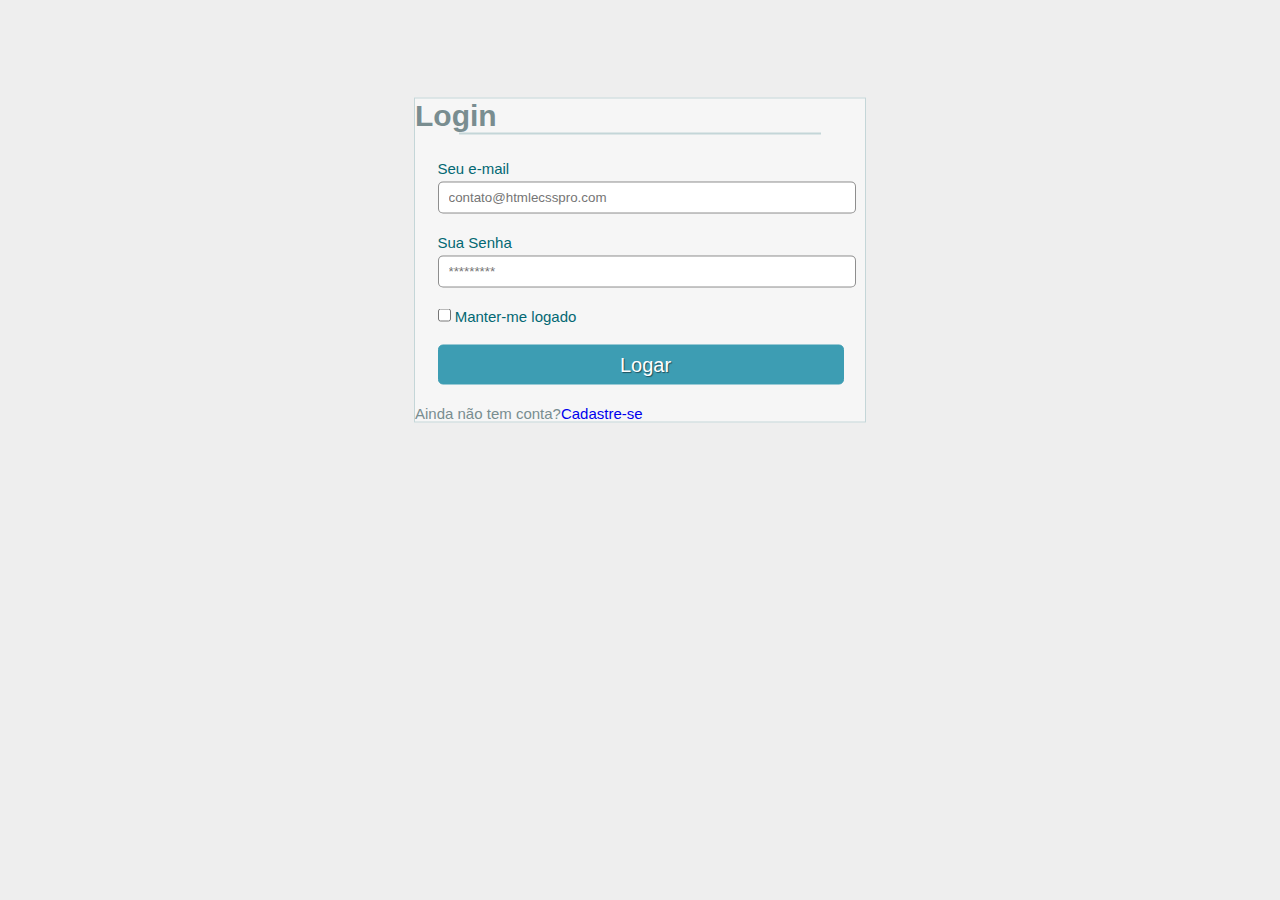
<file: index.html>
<!DOCTYPE html>
<html lang="pt-br">
<head>
    <meta charset="UTF-8">
    <meta http-equiv="X-UA-Compatible" content="IE=edge">
    <meta name="viewport" content="width=device-width, initial-scale=1.0">
    <title>login cadastro</title>
    <link rel="stylesheet" href="style.css">
</head>
<body>
    <div class="formulario">
        <h1 class="formulario__title">Login</h1><hr>
        <form action="">
            <label for="femail">Seu e-mail</label>
            <input type="email" name="femail" id="femail" placeholder="contato@htmlecsspro.com"><br>
            <label for="fpassword">Sua Senha</label>
            <input type="password" name="fpassword" id="fpassword" placeholder="*********"><br>
            <input type="checkbox" name="flogado" id="flogado">
            <label for="flogado">Manter-me logado</label><br>
            <input type="submit" id="fsubmit" value="Logar" onclick="acessar()">
        </form>
        <div class="formulario__bottom">
            <p>Ainda não tem conta?<a href="#"><span class="button__cadastro">Cadastre-se</span></a></p>
        </div>
    </div>
</body>
<script src="./js/acessar.js"></script>
</html>
</file>
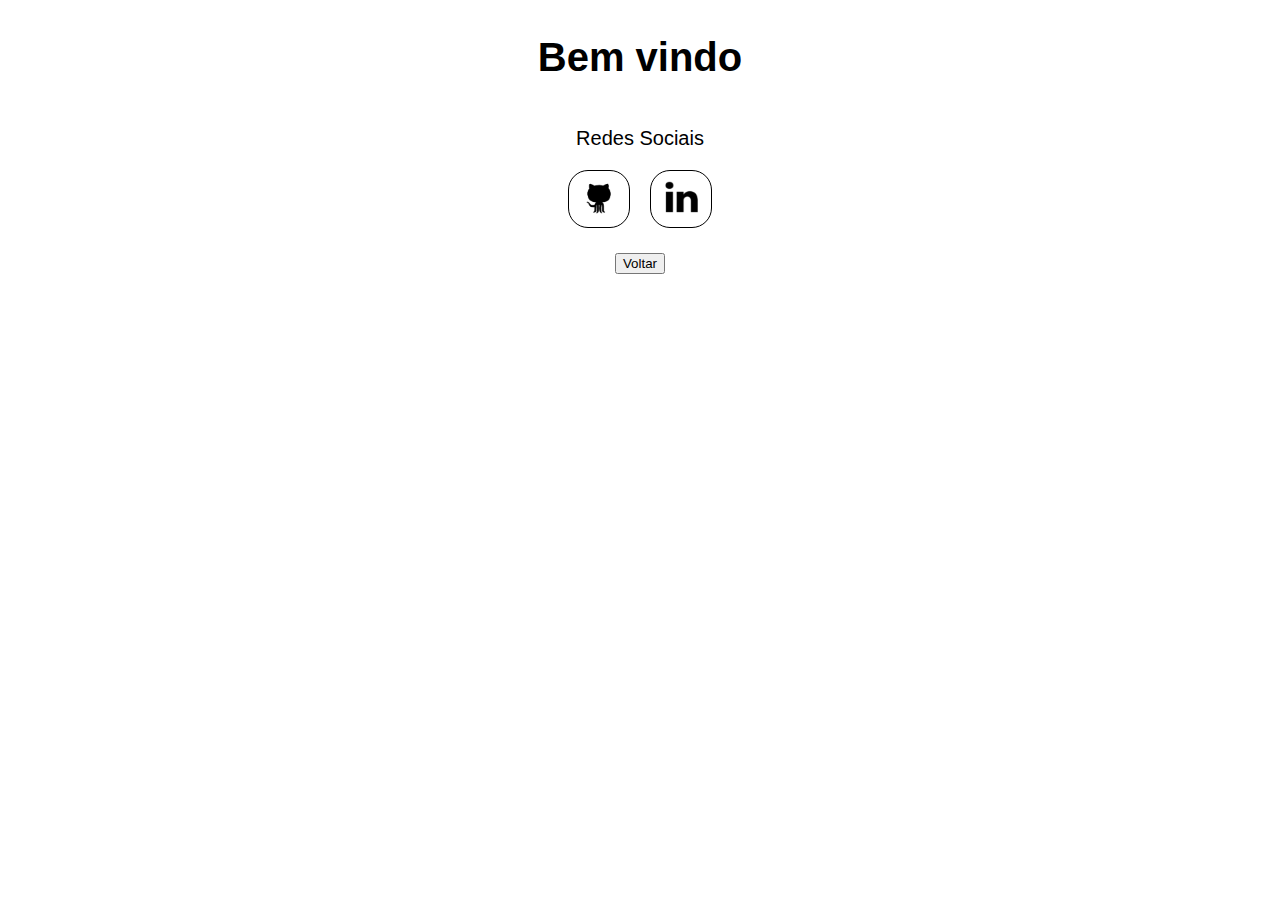
<file: home.html>
<!DOCTYPE html>
<html lang="en">
<head>
    <meta charset="UTF-8">
    <meta http-equiv="X-UA-Compatible" content="IE=edge">
    <meta name="viewport" content="width=device-width, initial-scale=1.0">
    <title>Home</title>
    <style>
        body {
            font: normal 20px Arial, sans-serif;
        }

        body > :nth-child(1) {
            align-items: center;
            display: flex;
            flex-direction: column;
        }

        .social__media {
            display: flex;
            justify-content: center;
            gap: 20px;
        }

        .social__media > a > img {
            max-width: 60px;
            border: 1px solid black;
            border-radius: 20px;
            margin: 0 0 20px 0;
        }
    </style>
</head>
<body>
    <div>
        <h1>Bem vindo</h1>
        <p>Redes Sociais</p>
        <div class="social__media">
            <a href="http://github.com/Luciopbrito/" target="_blank"><img src="./img/social_media1.png" alt="rede social"></a>
            <a href="https://www.linkedin.com/in/l%C3%BAcio-pereira-brito-039039231/" target="_blank"><img src="./img/social_media2.png" alt="rede social"></a>
        </div>
        <button onclick="voltar()">Voltar</button>
    </div>
</body>
<script src="./js/voltar.js"></script>
</html>
</file>
<file: style.css>
* {
    margin: 0;
    padding: 0;
    border: 0;
}

body {
    font: normal 15px Arial, sans-serif;
    background-color: #EEEEEE;
    color: #798D90;
}

form {
    padding: 0 0 0 5%;
}

form input {
    padding: 0 0 0 10px;
}
.formulario {
    width: 450px;
    transform: translateY(30%);
    margin: auto;
    border: 1px solid #C4D6D8;
    background-color: #F6F6F6;
}
.formulario-title {
    color: #036873;
    font-size: 3em;
    margin: 10px 0;
    text-align: center;
}

#femail, #fpassword {
    width: 95%;
    height: 30px;
    line-height: 30px;
    border: 1px solid rgba(0, 0, 0, 0.445);
    border-radius: 5px;
    margin: 5px 0 20px 0;
}

#fsubmit {
    background-color: #3D9DB3;
    color: white;
    width: 95%;
    height: 40px;
    margin: 20px 0;
    font-weight: 400;
    border: 1px solid #3D9DB3;
    border-radius: 5px;
    font-size: 20px;
    text-shadow: 1px 1px 1px rgba(0, 0, 0, 0.493);
}

hr {
    width: 80%;
    border: 1px solid #c4d6d8;
    margin: auto;           
}

.formulario form {
    margin: 25px 0 0 0;
}

label {
    color: #036873;
}

.formulario-bottom {
    background-color: #E1EAEB;
    text-align: right;
    height: 60px;
    margin: 10px 0 0 0;
    line-height: 60px;
}

.button-cadastro {
    padding: 1%;
    background-color: #2CA8C4;
    border: 2px solid #D9E292;
    color: white;
    font-weight: 600;
    margin: 0 10px;
    border-radius: 5px;
    font-size: 15;
}

.button-cadastro:hover {
    background-color: white;
    color: #2CA8C4;
}

a {
    text-decoration: none;
}
</file>
